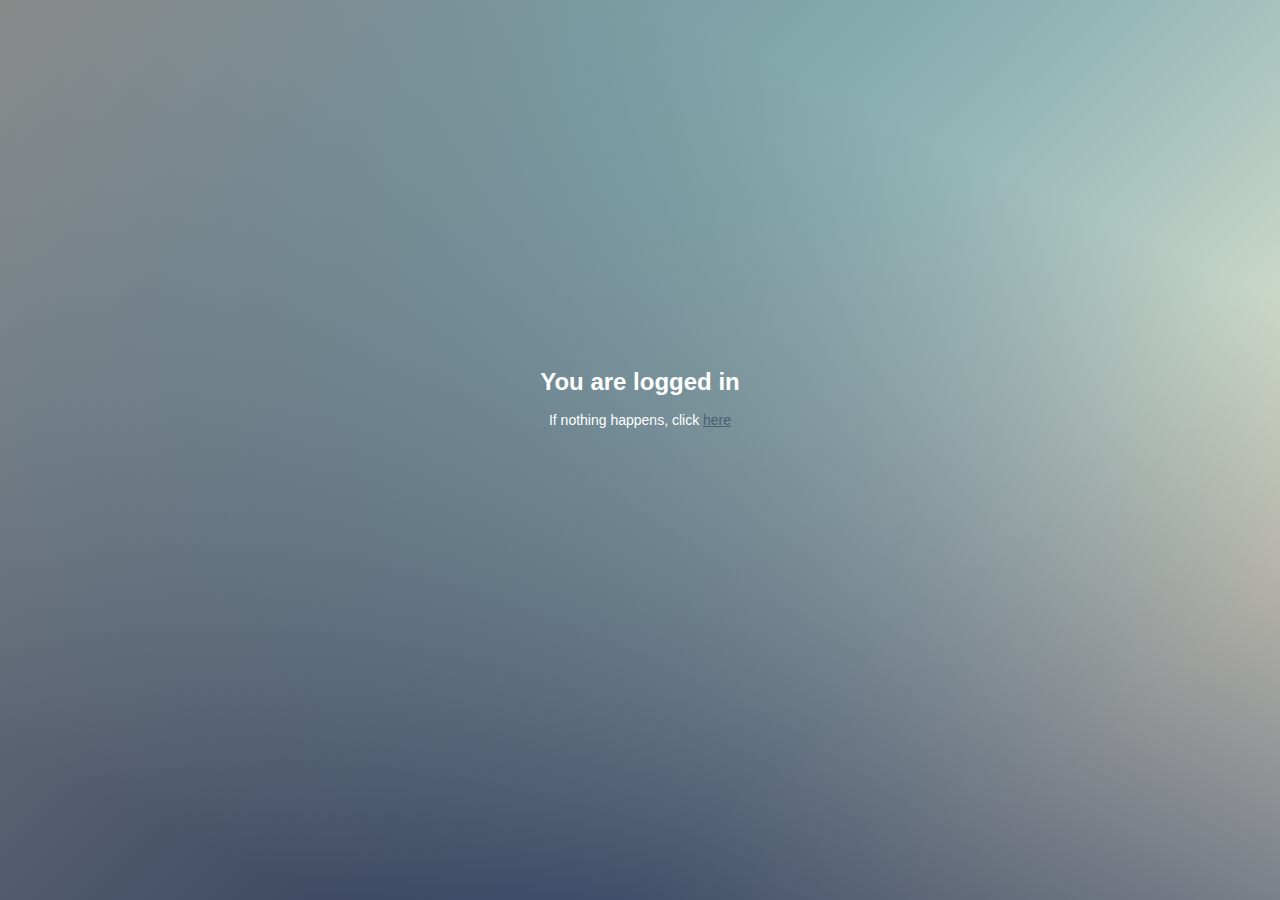
<file: alogin.html>
<!doctype html>
<html lang="en">

<head>
    <meta charset="utf-8">
    <meta name="viewport" content="width=device-width, initial-scale=1.0" />
    <meta http-equiv="refresh" content="2; url=$(link-redirect)">
    <meta http-equiv="pragma" content="no-cache">
    <meta http-equiv="expires" content="-1">
    <title>Internet hotspot - Redirect</title>
    <link rel="stylesheet" href="css/style.css">
    <script>
        function startClock() {
            $(if popup == 'true')
            open('$(link-status)', 'hotspot_status', 'toolbar=0,location=0,directories=0,status=0,menubars=0,resizable=1,width=290,height=200');
        $(endif)
        location.href = unescape('$(link-redirect-esc)');
        }

    </script> 
</head>

<body onLoad="startClock()">
    <div class="ie-fixMinHeight">
        <div class="main">
            <div class="wrap">
                <h1>You are logged in</h1>
                <p class="info">If nothing happens, click <a href="$(link-redirect)">here</a></p>
            </div>
        </div>
    </div>
</body>

</html>
</file>
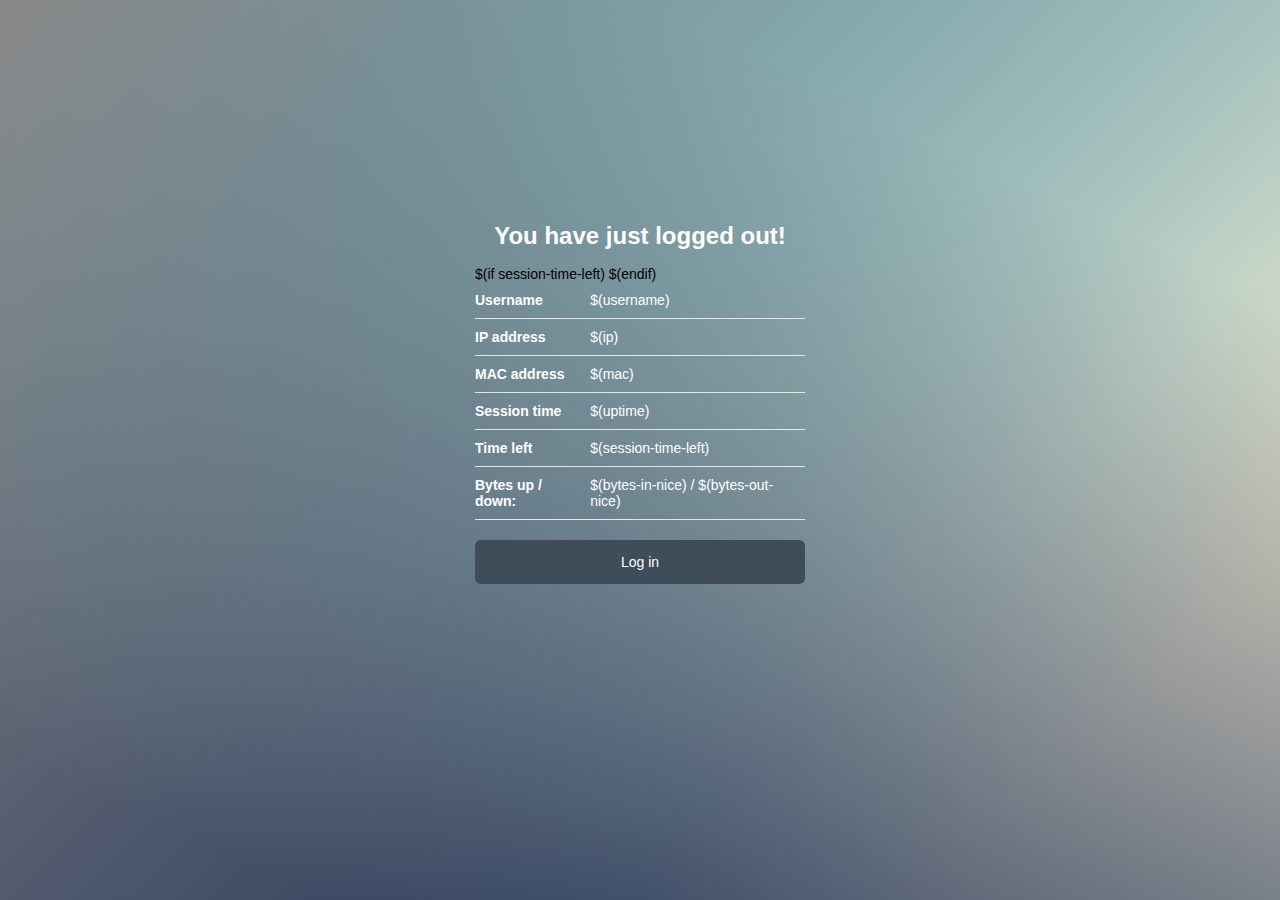
<file: logout.html>
<html>
<head>
<meta charset="utf-8">
<meta name="viewport" content="width=device-width, initial-scale=1.0" />   
<meta http-equiv="pragma" content="no-cache">
<meta http-equiv="expires" content="-1">
<title>Internet hotspot - Log out</title>
<link rel="stylesheet" href="css/style.css">
<script>
    function openLogin() {
	if (window.name != 'hotspot_logout') return true;
	open('$(link-login)', '_blank', '');
	window.close();
	return false;
    }
</script>
</head>

<body>
    <div class="ie-fixMinHeight">
        <div class="main">
            <div class="wrap">
                <h1>You have just logged out!</h1> 
                <table>  
                    <tr><td>Username</td><td>$(username)</td></tr>
                    <tr><td>IP address</td><td>$(ip)</td></tr>
                    <tr><td>MAC address</td><td>$(mac)</td></tr>
                    <tr><td>Session time</td><td>$(uptime)</td></tr>
                    $(if session-time-left)
                    <tr><td>Time left</td><td>$(session-time-left)</td></tr>
                    $(endif)
                    <tr><td>Bytes up / down:</td><td>$(bytes-in-nice) / $(bytes-out-nice)</td></tr>
                </table>


                <form action="$(link-login)" name="login" onSubmit="return openLogin()">
                <input type="submit" value="Log in">
                </form>
            </div>
        </div>
    </div>

</body>
</html>
</file>
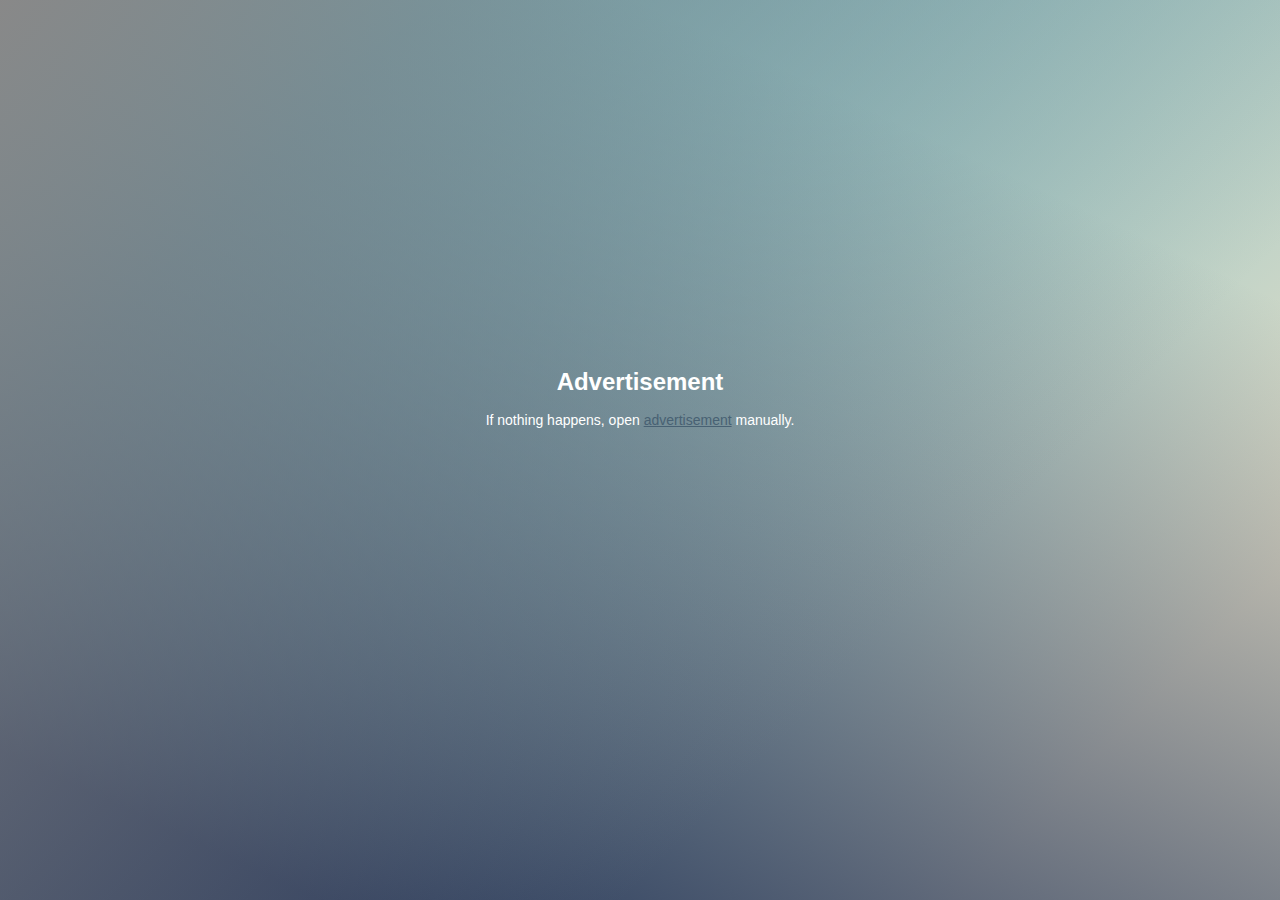
<file: radvert.html>
<html>
<head>
<meta http-equiv="refresh" content="2; url=$(link-orig)">
<meta charset="utf-8">
<meta name="viewport" content="width=device-width, initial-scale=1.0" />   
<meta http-equiv="pragma" content="no-cache">
<meta http-equiv="expires" content="-1">
<title>Internet hotspot - Advertisement</title>
<link rel="stylesheet" href="css/style.css">
<script>

    var popup = '';
    function openOrig() {
	if (window.focus) popup.focus();
	location.href = unescape('$(link-orig-esc)');
    }
    function openAd() {
	location.href = unescape('$(link-redirect-esc)');
    }
    function openAdvert() {
	if (window.name != 'hotspot_advert') {
		popup = open('$(link-redirect)', 'hotspot_advert', '');
		setTimeout("openOrig()", 1000);
		return;
	}
	setTimeout("openAd()", 1000);
    }
</script>
</head>
<body onLoad="openAdvert()">
    <div class="ie-fixMinHeight">
        <div class="main">
            <div class="wrap">
                <h1>Advertisement</h1>
                <p class="info">If nothing happens, open <a href="$(link-redirect)" target="hotspot_advert">advertisement</a> manually.</p>
            </div>
        </div>
    </div>
</body>
</html>
</file>
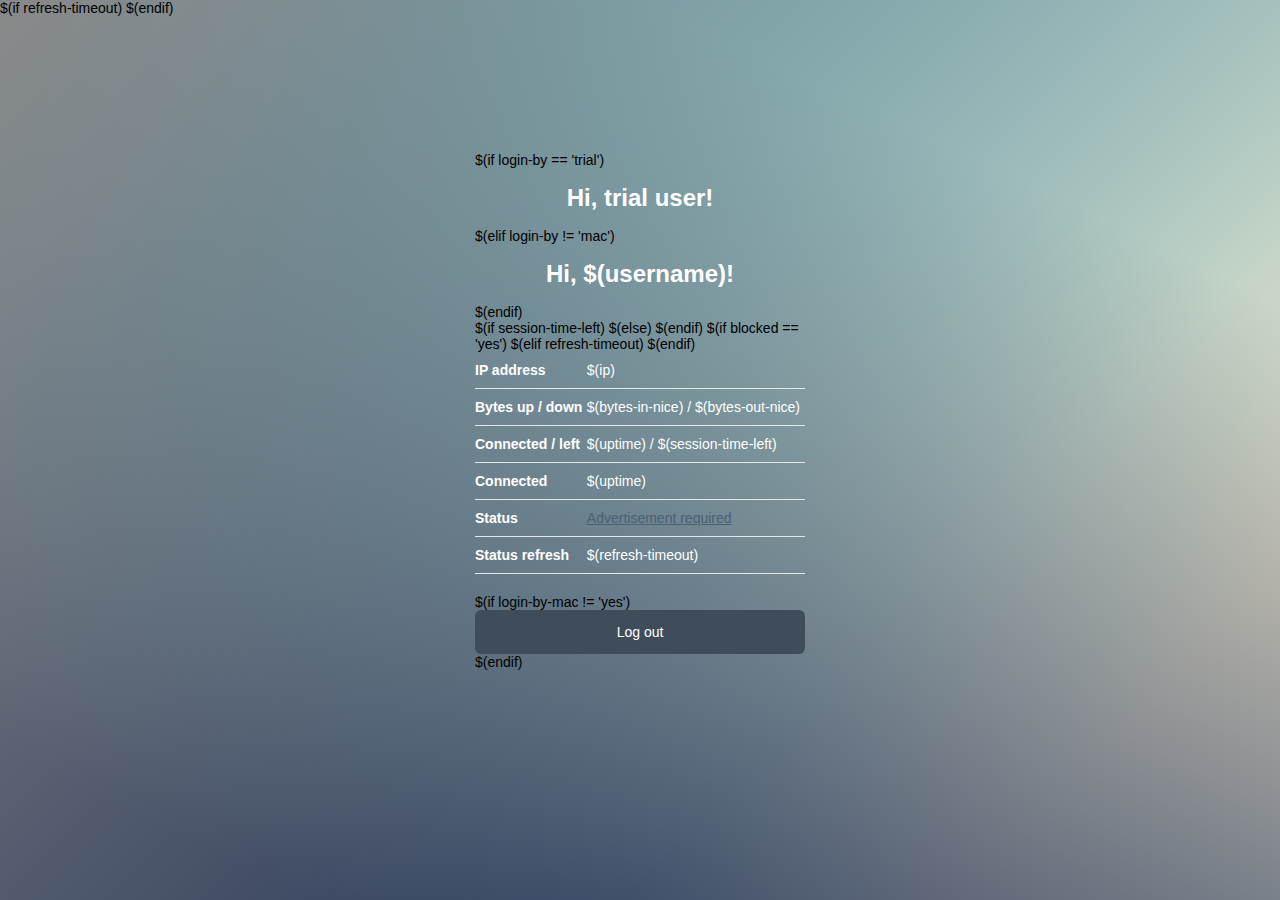
<file: status.html>
<html>
<head>
$(if refresh-timeout)
<meta http-equiv="refresh" content="$(refresh-timeout-secs)">
$(endif)
<meta charset="utf-8">
<meta name="viewport" content="width=device-width, initial-scale=1.0" />   
<meta http-equiv="pragma" content="no-cache">
<meta http-equiv="expires" content="-1">
<title>Internet hotspot - Status</title>
<link rel="stylesheet" href="css/style.css">
<script>

$(if advert-pending == 'yes')
    var popup = '';
    function focusAdvert() {
	if (window.focus) popup.focus();
    }
    function openAdvert() {
	popup = open('$(link-advert)', 'hotspot_advert', '');
	setTimeout("focusAdvert()", 1000);
    }
$(endif)
    function openLogout() {
	if (window.name != 'hotspot_status') return true;
        open('$(link-logout)', 'hotspot_logout', 'toolbar=0,location=0,directories=0,status=0,menubars=0,resizable=1,width=280,height=250');
	window.close();
	return false;
    }
</script>
    
</head>
<body $(if advert-pending == 'yes') onLoad="openAdvert()" $(endif)>
    <div class="ie-fixMinHeight">
        <div class="main">
            <div class="wrap">
                $(if login-by == 'trial')
                    <h1>Hi, trial user!</h1>
                $(elif login-by != 'mac')
                    <h1>Hi, $(username)!</h1>
                $(endif)                

                <form action="$(link-logout)" name="logout" onSubmit="return openLogout()">
                    <table>
                        <tr><td>IP address</td><td>$(ip)</td></tr>
                        <tr><td>Bytes up / down</td><td>$(bytes-in-nice) / $(bytes-out-nice)</td></tr>
                    $(if session-time-left)
                        <tr><td>Connected / left</td><td>$(uptime) / $(session-time-left)</td></tr>
                    $(else)
                        <tr><td>Connected</td><td>$(uptime)</td></tr>
                    $(endif)
                    $(if blocked == 'yes')
                        <tr><td>Status</td><td>
                    <a href="$(link-advert)" target="hotspot_advert">Advertisement required</a></td>
                        </tr>
                    $(elif refresh-timeout)
                        <tr><td>Status refresh</td><td>$(refresh-timeout)</td></tr>
                    $(endif)
                        </table>
                    $(if login-by-mac != 'yes')
                    <!-- user manager link. if user manager resides on other router, replace $(hostname) by its address
                    <button onclick="document.location='http://$(hostname)/user?subs='; return false;">status</button>
                    <!-- end of user manager link -->
                    <input type="submit" value="Log out">
                    $(endif)
                </form>
            </div>
        </div>
    </div>
</body>
</html>
</file>
<file: css/style.css>
a,body,div,form,html,img,input,label,p,span{margin:0;padding:0;border:0;font-family:sans-serif,Arial}body,html{min-height:100%;overflow-x:hidden}body{background:#a2a09b;background:-webkit-linear-gradient(315deg,hsla(236.6,0%,53.52%,1) 0,hsla(236.6,0%,53.52%,0) 70%),-webkit-linear-gradient(65deg,hsla(220.75,34.93%,26.52%,1) 10%,hsla(220.75,34.93%,26.52%,0) 80%),-webkit-linear-gradient(135deg,hsla(46.42,36.62%,83.92%,1) 15%,hsla(46.42,36.62%,83.92%,0) 80%),-webkit-linear-gradient(205deg,hsla(191.32,50.68%,56.45%,1) 100%,hsla(191.32,50.68%,56.45%,0) 70%);background:linear-gradient(135deg,hsla(236.6,0%,53.52%,1) 0,hsla(236.6,0%,53.52%,0) 70%),linear-gradient(25deg,hsla(220.75,34.93%,26.52%,1) 10%,hsla(220.75,34.93%,26.52%,0) 80%),linear-gradient(315deg,hsla(46.42,36.62%,83.92%,1) 15%,hsla(46.42,36.62%,83.92%,0) 80%),linear-gradient(245deg,hsla(191.32,50.68%,56.45%,1) 100%,hsla(191.32,50.68%,56.45%,0) 70%)}a{color:#486173}input,label{vertical-align:middle;white-space:normal;background:0 0;line-height:1}label{position:relative;display:block}p::first-letter{text-transform:uppercase}.main{min-height:calc(100vh - 90px);width:100%;display:-webkit-box;display:-ms-flexbox;display:flex;-webkit-box-orient:vertical;-webkit-box-direction:normal;-ms-flex-direction:column;flex-direction:column}.ie-fixMinHeight{display:-webkit-box;display:-ms-flexbox;display:flex}.ico{height:16px;position:absolute;top:0;left:0;margin-top:13px;margin-left:14px}.logo{max-width:200px;display:block;margin:0 auto 30px auto}.logo *{fill:#fff}.lite .logo *{fill:#444}h1{text-align:center;color:#fff;font-size:24px!important}*{-webkit-box-sizing:border-box;box-sizing:border-box;font-size:16px}.wrap{margin:auto;padding:40px;-webkit-transition:width .3s ease-in-out;transition:width .3s ease-in-out}@media only screen and (min-width:1px) and (max-width:575px){.wrap{width:100%}}form{width:100%;margin-bottom:20px}@-webkit-keyframes fadeIn{from{opacity:0}to{opacity:1}}@keyframes fadeIn{from{opacity:0}to{opacity:1}}.fadeIn{-webkit-animation-name:fadeIn;animation-name:fadeIn}.animated{-webkit-animation-duration:1s;animation-duration:1s;-webkit-animation-fill-mode:both;animation-fill-mode:both}.info{color:#fff;text-align:center;margin-bottom:30px}input{outline:0;-webkit-appearance:none;-moz-appearance:none;appearance:none}input:focus{outline:0}input[type=password],input[type=text]{width:100%;border:1px solid background-color: rgba(255,255,255,.8);height:44px;padding:3px 20px 3px 40px;margin-bottom:20px;border-radius:6px;background-color:rgba(255,255,255,.8);-webkit-transition:-webkit-box-shadow .3s ease-in-out;transition:-webkit-box-shadow .3s ease-in-out;transition:box-shadow .3s ease-in-out;transition:box-shadow .3s ease-in-out,-webkit-box-shadow .3s ease-in-out}input[type=password]:focus,input[type=text]:focus{-webkit-box-shadow:0 0 5px 0 rgba(255,255,255,1);box-shadow:0 0 5px 0 rgba(255,255,255,1)}.bt{opacity:.4}input[type=submit]{background:#3e4d59;color:#fff;border:0;cursor:pointer;text-align:center;width:100%;height:44px;border-radius:6px;-webkit-transition:background .3s ease-in-out;transition:background .3s ease-in-out}input[type=submit]:focus,input[type=submit]:hover{background:#33404a}table{border-collapse:collapse;width:100%;margin-bottom:20px}table td{color:#fff;border-bottom:1px solid #e6e6e6;padding:10px 4px 10px 0}table td:first-child{font-weight:700}.lite{background:#fff}.lite input[type=password],.lite input[type=text]{border:1px solid #c3c3c3}.lite .info,.lite h1,.lite table td{color:#444}.lite input[type=password]:focus,.lite input[type=text]:focus{-webkit-box-shadow:0 0 5px 0 rgba(62,77,89,.2);box-shadow:0 0 5px 0 rgba(62,77,89,.2)}.dark{background:#343434}.dark input[type=submit]{background:#dc3a41}.dark input[type=submit]:focus,.dark input[type=submit]:hover{background:#b92f35}.dark input[type=password],.dark input[type=text]{background-color:#fff}.dark a{color:#dc3a41}.dark table td{border-bottom:1px solid #505050}.info.alert{color:#da3d41}@media (min-width:576px){.wrap{width:410px}*{font-size:14px!important}}
</file>
